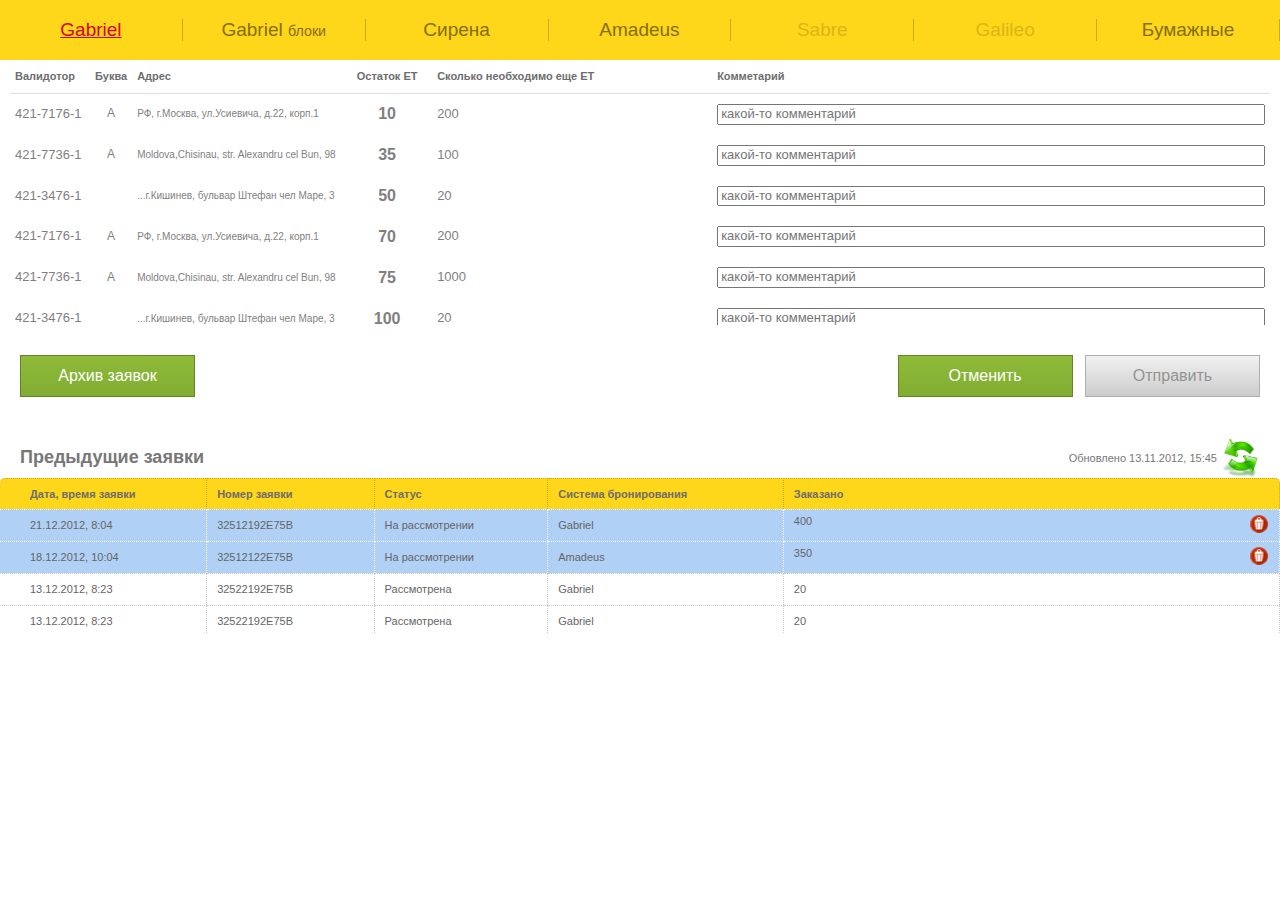
<file: Gabriel/index.html>
<!DOCTYPE html>
<html lang="en">
<head>
    <meta charset="UTF-8">
    <title>Gabriel</title>
    <link href="css/normalize.css" rel="stylesheet">
    <link href="css/gabrielStyle.css" rel="stylesheet">
</head>
<body>
<div class="menu-panel">
    <ul>
        <li class="active">
            <div>
                <a href="#">Gabriel</a>
            </div>
        </li>
        <li>
            <div>
                <a href="#">Gabriel <sub>блоки</sub></a>
            </div>
        </li>
        <li>
            <div>
                <a href="#">Сирена</a>
            </div>
        </li>
        <li>
            <div>
                <a href="#">Amadeus</a>
            </div>
        </li>
        <li class="dissabled">
            <div>
                <a href="#">Sabre</a>
            </div>
        </li>
        <li class="dissabled">
            <div>
                <a href="#">Galileo</a>
            </div>
        </li>
        <li>
            <div>
                <a href="#">Бумажные</a>
            </div>
        </li>
    </ul>
</div>
<div class="validator-table-wrapper">
    <table class="validator-table">
        <thead>
        <tr>
            <th class="validator-col">Валидотор</th>
            <th class="letter-col">Буква</th>
            <th class="address-col">Адрес</th>
            <th class="rest-col">Остаток ЕТ</th>
            <th class="request-col">Сколько необходимо еще ЕТ</th>
            <th class="comment-col">Комметарий</th>
        </tr>

        </thead>
        <tbody>
        <tr>
            <td class="validator-col">421-7176-1</td>
            <td class="letter-col">А</td>
            <td class="address-col">РФ, г.Москва, ул.Усиевича, д.22, корп.1</td>
            <td class="rest-col">10</td>
            <td class="request-col">200</td>
            <td class="comment-col">
                <input placeholder="какой-то комментарий" class="comment" type="text">
            </td>
        </tr>
        <tr>
            <td class="validator-col">421-7736-1</td>
            <td class="letter-col">А</td>
            <td class="address-col">Moldova,Chisinau, str. Alexandru cel Bun, 98</td>
            <td class="rest-col">35</td>
            <td class="request-col">100</td>
            <td class="comment-col">
                <input placeholder="какой-то комментарий" class="comment" type="text">
            </td>
        </tr>
        <tr>
            <td class="validator-col">421-3476-1</td>
            <td class="letter-col"></td>
            <td class="address-col">...г.Кишинев, бульвар Штефан чел Маре, 3</td>
            <td class="rest-col">50</td>
            <td class="request-col">20</td>
            <td class="comment-col">
                <input placeholder="какой-то комментарий" class="comment" type="text">
            </td>
        </tr>
        <tr>
            <td class="validator-col">421-7176-1</td>
            <td class="letter-col">А</td>
            <td class="address-col">РФ, г.Москва, ул.Усиевича, д.22, корп.1</td>
            <td class="rest-col">70</td>
            <td class="request-col">200</td>
            <td class="comment-col">
                <input placeholder="какой-то комментарий" class="comment" type="text">
            </td>
        </tr>
        <tr>
            <td class="validator-col">421-7736-1</td>
            <td class="letter-col">А</td>
            <td class="address-col">Moldova,Chisinau, str. Alexandru cel Bun, 98</td>
            <td class="rest-col">75</td>
            <td class="request-col">1000</td>
            <td class="comment-col">
                <input placeholder="какой-то комментарий" class="comment" type="text">
            </td>
        </tr>
        <tr>
            <td class="validator-col">421-3476-1</td>
            <td class="letter-col"></td>
            <td class="address-col">...г.Кишинев, бульвар Штефан чел Маре, 3</td>
            <td class="rest-col">100</td>
            <td class="request-col">20</td>
            <td class="comment-col">
                <input placeholder="какой-то комментарий" class="comment" type="text">
            </td>
        </tr>
        <tr>
            <td class="validator-col">421-7176-1</td>
            <td class="letter-col">А</td>
            <td class="address-col">РФ, г.Москва, ул.Усиевича, д.22, корп.1</td>
            <td class="rest-col">10</td>
            <td class="request-col">200</td>
            <td class="comment-col">
                <input placeholder="какой-то комментарий" class="comment" type="text">
            </td>
        </tr>
        <tr>
            <td class="validator-col">421-7736-1</td>
            <td class="letter-col">А</td>
            <td class="address-col">Moldova,Chisinau, str. Alexandru cel Bun, 98</td>
            <td class="rest-col">35</td>
            <td class="request-col">100</td>
            <td class="comment-col">
                <input placeholder="какой-то комментарий" class="comment" type="text">
            </td>
        </tr>
        <tr>
            <td class="validator-col">421-3476-1</td>
            <td class="letter-col"></td>
            <td class="address-col">...г.Кишинев, бульвар Штефан чел Маре, 3</td>
            <td class="rest-col">50</td>
            <td class="request-col">20</td>
            <td class="comment-col">
                <input placeholder="какой-то комментарий" class="comment" type="text">
            </td>
        </tr>
        <tr>
            <td class="validator-col">421-7176-1</td>
            <td class="letter-col">А</td>
            <td class="address-col">РФ, г.Москва, ул.Усиевича, д.22, корп.1</td>
            <td class="rest-col">70</td>
            <td class="request-col">200</td>
            <td class="comment-col">
                <input placeholder="какой-то комментарий" class="comment" type="text">
            </td>
        </tr>
        <tr>
            <td class="validator-col">421-7736-1</td>
            <td class="letter-col">А</td>
            <td class="address-col">Moldova,Chisinau, str. Alexandru cel Bun, 98</td>
            <td class="rest-col">75</td>
            <td class="request-col">1000</td>
            <td class="comment-col">
                <input placeholder="какой-то комментарий" class="comment" type="text">
            </td>
        </tr>
        <tr>
            <td class="validator-col">421-3476-1</td>
            <td class="letter-col"></td>
            <td class="address-col">...г.Кишинев, бульвар Штефан чел Маре, 3</td>
            <td class="rest-col">100</td>
            <td class="request-col">20</td>
            <td class="comment-col">
                <input placeholder="какой-то комментарий" class="comment" type="text">
            </td>
        </tr>
        </tbody>
    </table>
</div>
<div class="buttons-panel clear-fix">
    <div class="left-buttons">
        <button class="button" title="запросить из архива заявок">Архив заявок</button>
    </div>
    <div class="right-buttons">
        <button class="button" title="отменяет запрос">Отменить</button>
        <button class="button button-white" title="оформить заявку в БД">Отправить</button>
    </div>
</div>
<div class="request-panel clear-fix">
    <div class="left-part">
        Предыдущие заявки
    </div>
    <div class="refresh-button-part">
        <div id="update-refresh-time">
            Обновлено 13.11.2012, 15:45
        </div>
        <img class="refresh-icon" src="image/iconRefresh.png"/>
    </div>
</div>
<div class="request-table-div">
    <table class="request-table">
        <thead>
        <tr>
            <th class="date-order-col">Дата, время заявки</th>
            <th class="number-order-col">Номер заявки</th>
            <th class="status-col">Статус</th>
            <th class="system-book-col">Система бронирования</th>
            <th class="order-col">Заказано</th>
        </tr>
        </thead>
        <tbody>
        <tr class="selected">
            <td>21.12.2012, 8:04</td>
            <td class="numbers-order-col">32512192E75B</td>
            <td>На рассмотрении</td>
            <td>Gabriel</td>
            <td class="changed clear-fix">
                <div class="left-part">400</div>
                <div class="right-part"><img class="recycle-bin-icon" src="image/recycle_bin.png"></div>
            </td>
        </tr>
        <tr class="selected">
            <td>18.12.2012, 10:04</td>
            <td class="numbers-order-col">32512122E75B</td>
            <td>На рассмотрении</td>
            <td>Amadeus</td>
            <td class="changed clear-fix">
                <div class="left-part">350</div>
                <div class="right-part"><img class="recycle-bin-icon" src="image/recycle_bin.png"></div>
            </td>
        </tr>
        <tr>
            <td>13.12.2012, 8:23</td>
            <td class="numbers-order-col">32522192E75B</td>
            <td>Рассмотрена</td>
            <td>Gabriel</td>
            <td>
                <div class="left-part">20</div>
            </td>
        </tr>
        <tr>
            <td>13.12.2012, 8:23</td>
            <td class="numbers-order-col">32522192E75B</td>
            <td>Рассмотрена</td>
            <td>Gabriel</td>
            <td>
                <div class="left-part">20</div>
            </td>
        </tr>
        <tr>
            <td>13.12.2012, 8:23</td>
            <td class="numbers-order-col">32522192E75B</td>
            <td>Рассмотрена</td>
            <td>Gabriel</td>
            <td>
                <div class="left-part">20</div>
            </td>
        </tr>
        </tbody>
    </table>
</div>
</body>
</html>
</file>
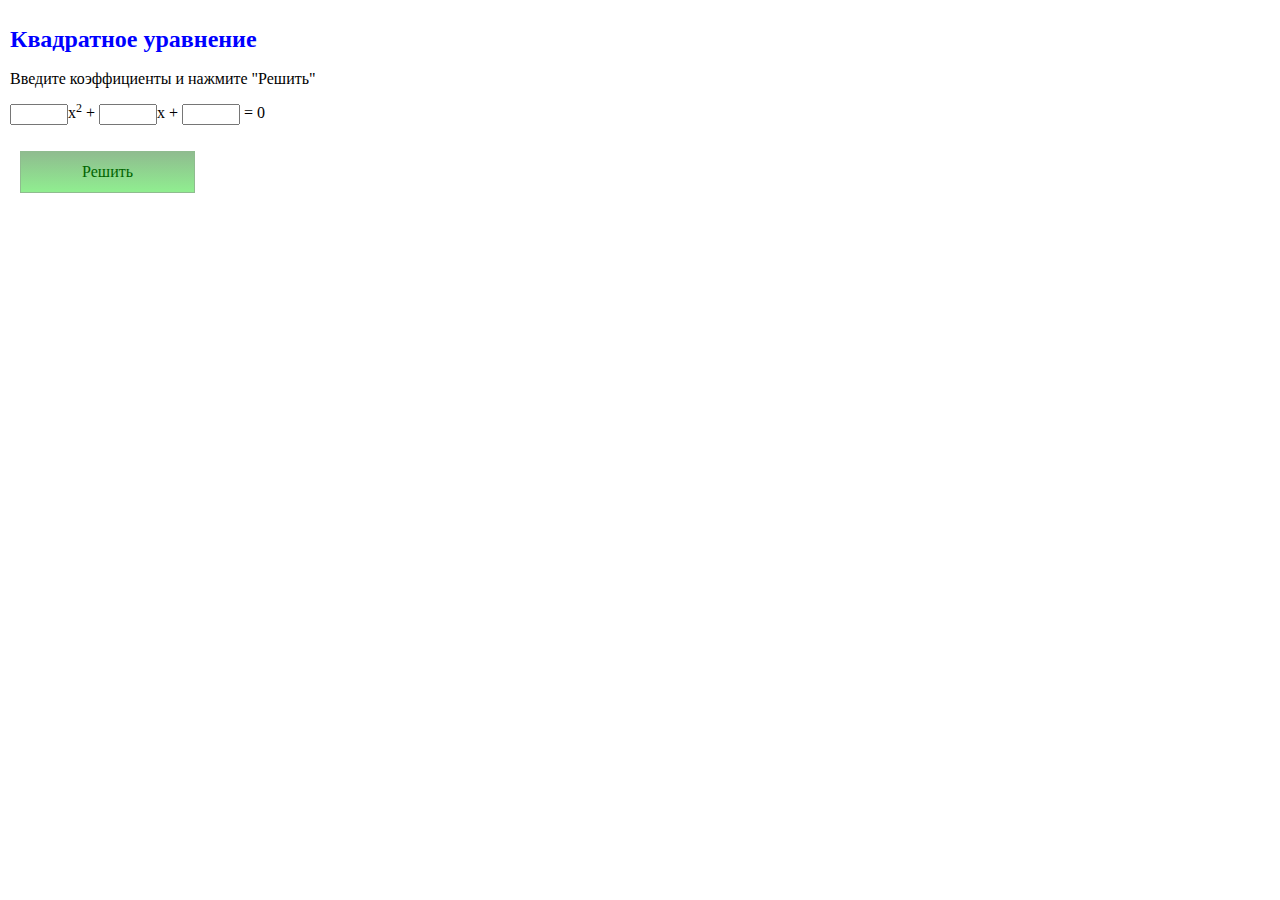
<file: QuadraticEquation/index.html>
<!DOCTYPE html>
<html lang="ru">
<head>
    <meta charset="UTF-8">
    <title>Квадратное уравнение</title>
    <link href="css/normalize.css" rel="stylesheet">
    <link href="css/style.css" rel="stylesheet">
</head>
<body>
<h1>Квадратное уравнение</h1>
<p>Введите коэффициенты и нажмите "Решить"</p>
<form>
    <span><label for="ka"></label><input id="ka" type="text"/>x<sup>2</sup> +</span>
    <span><label for="kb"></label><input id="kb" type="text"/>x + </span>
    <span><label for="kc"></label><input id="kc" type="text"/> = 0</span>
    <p>
        <button id="calculate-button" type="button">Решить</button>
    </p>
    <div id="result"></div>
</form>
<script src="script/quadratic.js"></script>
</body>
</html>
</file>
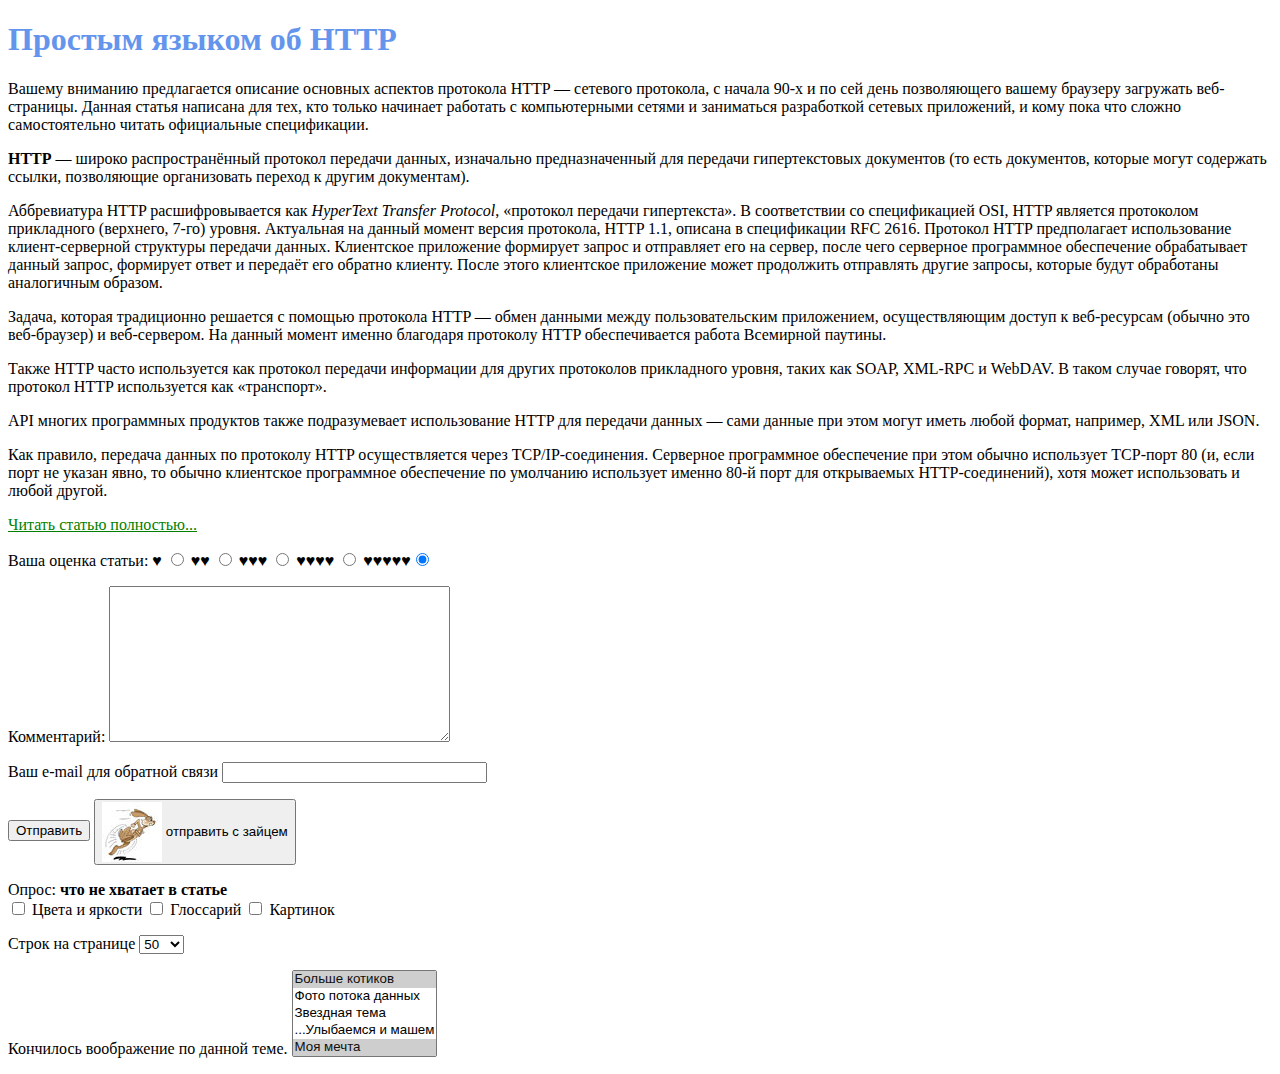
<file: IntroHtml/IntroHtmlTask1.html>
<!DOCTYPE html>
<html lang="en">
<head>
    <meta charset="UTF-8">
    <meta name="keywords" content="html,task web,Academ IT School">
    <title>Academ IT School: IntroHtml Задача 1</title>
</head>
<body>
<h1 style="color: cornflowerblue">Простым языком об HTTP</h1>
<p> Вашему вниманию предлагается описание основных аспектов протокола HTTP — сетевого протокола, с начала 90-х и по
    сей день позволяющего вашему браузеру загружать веб-страницы. Данная статья написана для тех, кто только
    начинает работать с компьютерными сетями и заниматься разработкой сетевых приложений, и кому пока что сложно
    самостоятельно читать официальные
    спецификации.
</p>
<p>
    <b>HTTP</b> — широко распространённый протокол передачи данных, изначально предназначенный для передачи
    гипертекстовых
    документов (то есть документов, которые могут содержать ссылки, позволяющие организовать переход к другим
    документам).
</p>
<p>
    Аббревиатура HTTP расшифровывается как <i>HyperText Transfer Protocol</i>, «протокол передачи гипертекста». В
    соответствии со спецификацией OSI, HTTP является протоколом прикладного (верхнего, 7-го) уровня. Актуальная на
    данный момент версия протокола, HTTP 1.1, описана в спецификации RFC 2616.
    Протокол HTTP предполагает использование клиент-серверной структуры передачи данных. Клиентское приложение
    формирует запрос и отправляет его на сервер, после чего серверное программное обеспечение обрабатывает данный
    запрос, формирует ответ и передаёт его обратно клиенту. После этого клиентское приложение может продолжить
    отправлять другие запросы, которые будут обработаны аналогичным образом.
</p>
<p>
    Задача, которая традиционно решается с помощью протокола HTTP — обмен данными между пользовательским
    приложением, осуществляющим доступ к веб-ресурсам (обычно это веб-браузер) и веб-сервером. На данный момент
    именно благодаря протоколу HTTP обеспечивается работа Всемирной паутины.
</p>
<p>
    Также HTTP часто используется как протокол передачи информации для других протоколов прикладного уровня, таких
    как SOAP, XML-RPC и WebDAV. В таком случае говорят, что протокол HTTP используется как «транспорт».
</p>
<p>
    API многих программных продуктов также подразумевает использование HTTP для передачи данных — сами данные при
    этом могут иметь любой формат, например, XML или JSON.
</p>
<p>
    Как правило, передача данных по протоколу HTTP осуществляется через TCP/IP-соединения. Серверное программное
    обеспечение при этом обычно использует TCP-порт 80 (и, если порт не указан явно, то обычно клиентское
    программное обеспечение по умолчанию использует именно 80-й порт для открываемых HTTP-соединений), хотя может
    использовать и любой другой.
</p>
<p><a href="https://habr.com/post/215117/" target="_blank" style="color: green">Читать статью полностью...</a></p>
<form>
    <p> Ваша оценка статьи:
        <label>
            ♥ <input type="radio" value="♥" name="addition"/>
        </label>
        <label>
            ♥♥ <input type="radio" value="♥♥" name="addition"/>
        </label>
        <label>
            ♥♥♥ <input type="radio" value="♥♥♥" name="addition"/>
        </label>
        <label>
            ♥♥♥♥ <input type="radio" value="♥♥♥♥" name="addition"/>
        </label>
        <label>
            ♥♥♥♥♥<input type="radio" value="♥♥♥♥♥" name="addition" checked="checked"/>
        </label>
    </p>
    <p>
        <label>
            Комментарий: <textarea id="description" rows="10" cols="40" name="description"> </textarea>
        </label>
    </p>
    <p>
        <label for="readerEmail">Ваш e-mail для обратной связи</label>
        <input type="text" id="readerEmail" size="30" name="readerEmail"/>
    </p>
    <p style="text-align: left">
        <button>Отправить</button>
        <button><img src="medium.jpg"
                     style="vertical-align: middle"> отправить с зайцем
        </button>
    </p>

    <p> Опрос: <strong>что не хватает в статье</strong> <br>
        <label>
            <input type="checkbox" id="colorPage"/> Цвета и яркости
        </label>
        <label>
            <input type="checkbox" id="glossary"/> Глоссарий
        </label>
        <label>
            <input type="checkbox" id="pictures"/> Картинок
        </label>

    </p>
    <p> Строк на странице
        <label>
            <select name="rowCount">
                <option disabled></option>
                <option value="10">10</option>
                <option value="50" selected>50</option>
                <option value="100">100</option>
            </select>
        </label>
    </p>
    <p>
        <label> Кончилось воображение по данной теме.
            <select multiple size="5" name="fantasies">
                <option value="cats" selected>Больше котиков</option>
                <option value="photoDate" name="">Фото потока данных</option>
                <option value="startTheme">Звездная тема</option>
                <option value="penguins">...Улыбаемся и машем</option>
                <option value="dreams" selected>Моя мечта</option>
            </select>
        </label>
    </p>
</form>
</body>
</html>
</file>
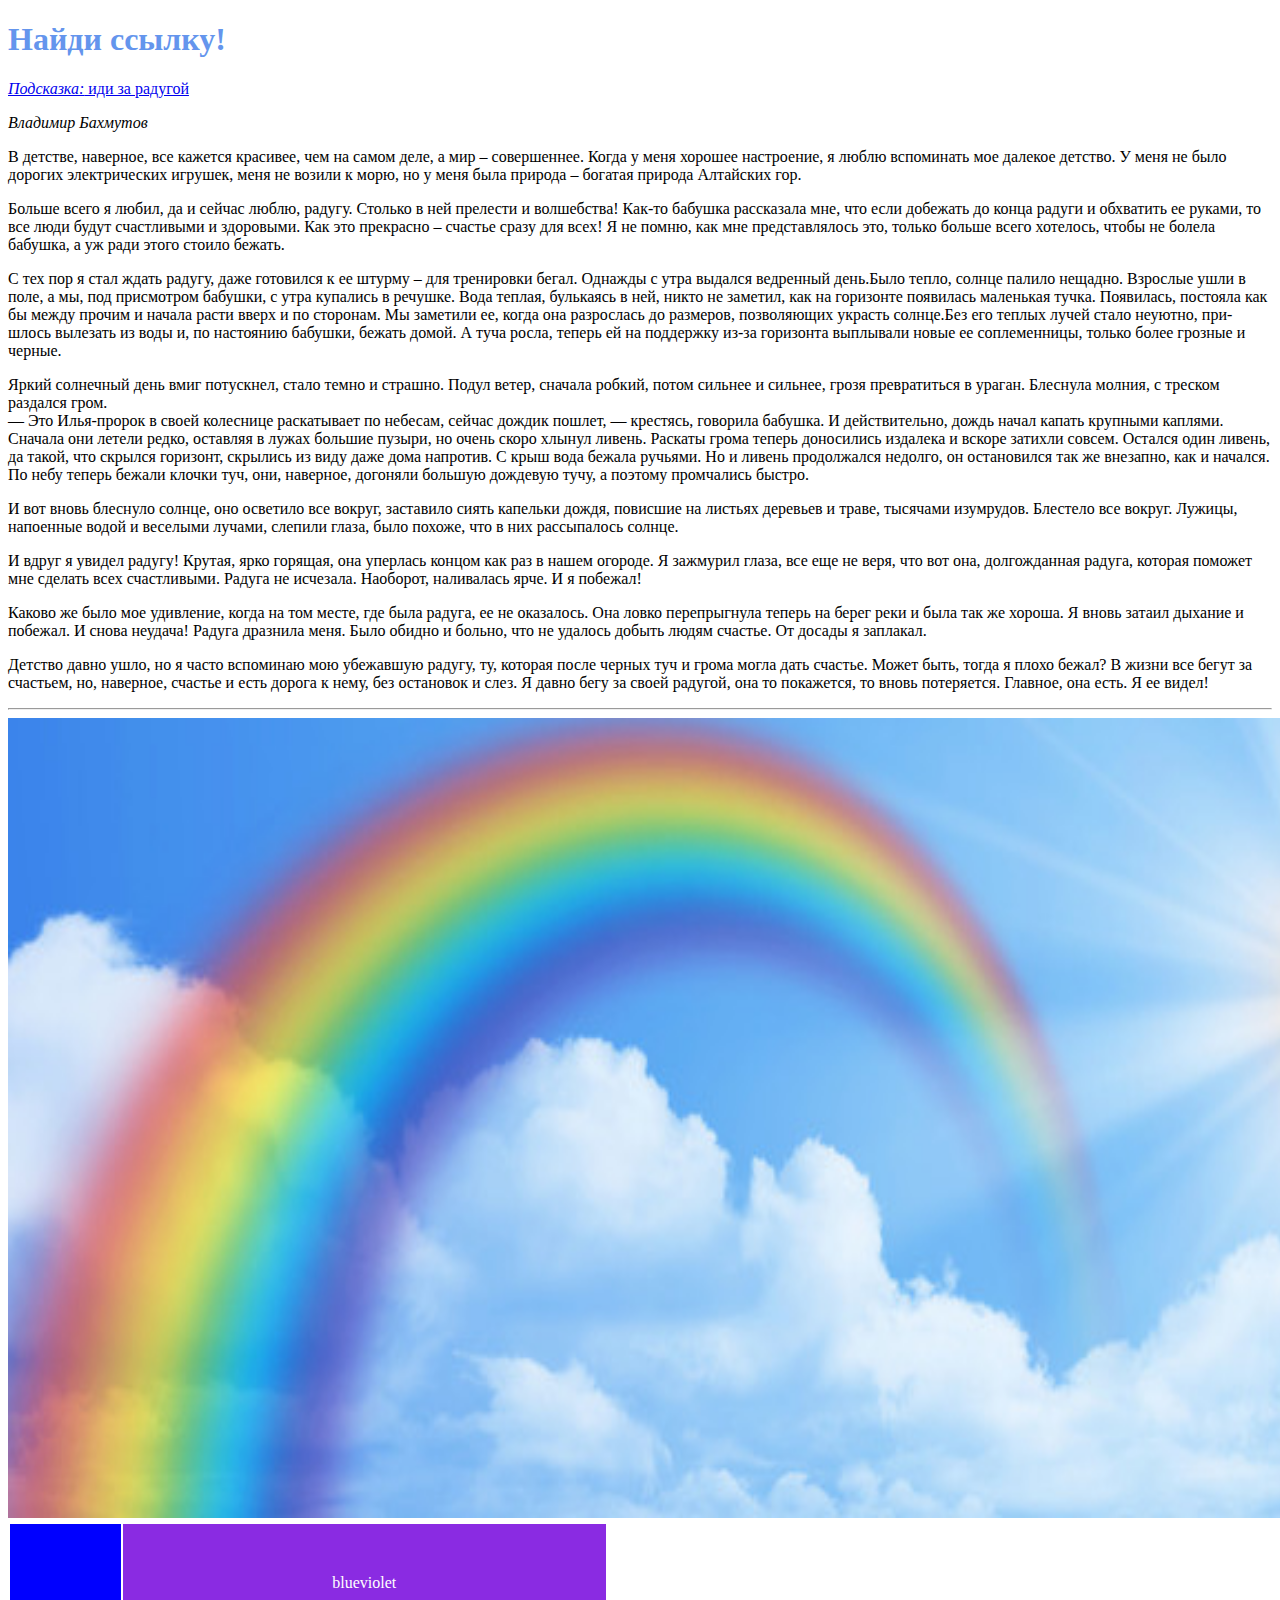
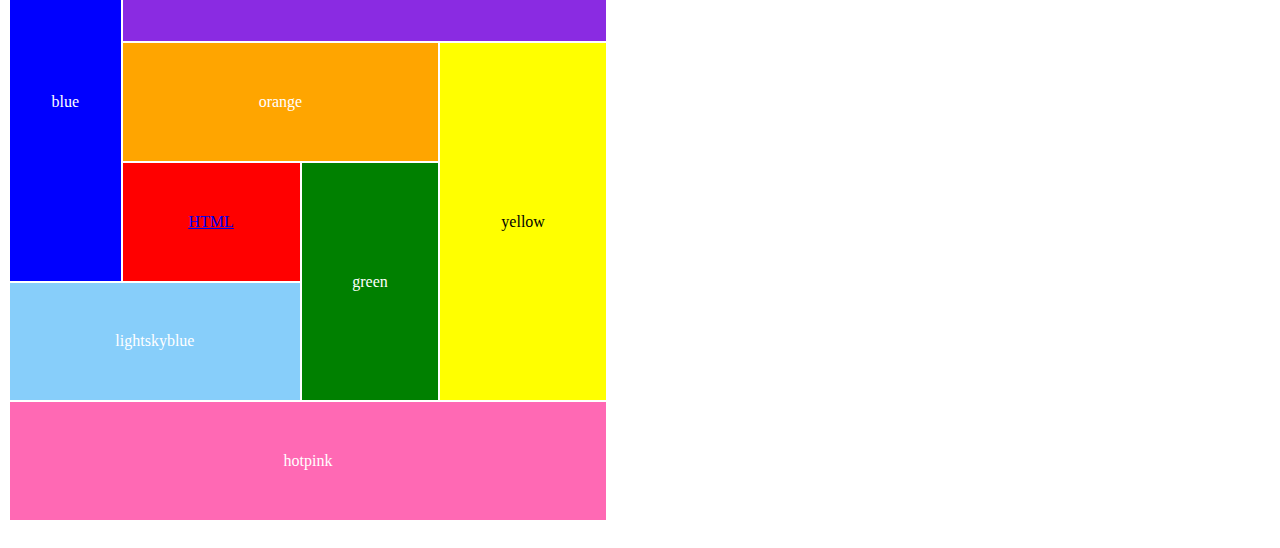
<file: IntroHtml/IntroHtmlTask2.html>
<!DOCTYPE html>
<html lang="ru">
<head>
    <meta charset="UTF-8">
    <title>Academ IT School: IntroHtml Задача 2</title>
</head>
<body>
<h1 style="color:cornflowerblue">Найди ссылку!</h1>
<p><a href="#myTable"><i>Подсказка:</i> иди за радугой</a></p>
<cite>Владимир Бахмутов</cite>
<p>В детстве, наверное, все кажется красивее, чем на самом деле, а мир – совершеннее. Когда у меня хорошее настроение, я
    люблю вспоминать мое далекое детство. У меня не было дорогих электрических игрушек, меня не возили к морю, но у меня
    была природа – богатая природа Алтайских гор.</p>

<p>Больше всего я любил, да и сейчас люблю, радугу. Столько в ней прелести и волшебства! Как-то бабушка рассказала мне,
    что если добежать до конца радуги и обхватить ее руками, то все люди будут счастливыми и здоровыми. Как это
    прекрасно – счастье сразу для всех! Я не помню, как мне представлялось это, только больше всего хотелось, чтобы не
    болела бабушка, а уж ради этого стоило бежать.</p>

<p>С тех пор я стал ждать радугу, даже готовился к ее штурму – для тренировки бегал. Однажды с утра выдался ведренный
    день.Было тепло, солнце палило нещадно. Взрослые ушли в поле, а мы, под присмотром бабушки, с утра купались в
    речушке. Вода теплая, булькаясь в ней, никто не заметил, как на горизонте появилась маленькая тучка. Появилась,
    постояла как бы между прочим и начала расти вверх и по сторонам. Мы заметили ее, когда она разрослась до размеров,
    позволяющих украсть солнце.Без его теплых лучей стало неуютно, при-шлось вылезать из воды и, по настоянию бабушки,
    бежать домой. А туча росла, теперь ей на поддержку из-за горизонта выплывали новые ее соплеменницы, только более
    грозные и
    черные.</p>

<p>Яркий солнечный день вмиг потускнел, стало темно и страшно. Подул ветер, сначала робкий, потом сильнее и сильнее,
    грозя превратиться в ураган. Блеснула молния, с треском раздался гром.<br> — Это Илья-пророк в своей колеснице
    раскатывает по небесам, сейчас дождик пошлет, — крестясь, говорила бабушка. И действительно, дождь начал капать
    крупными каплями. Сначала они летели редко, оставляя в лужах большие пузыри, но очень скоро хлынул ливень. Раскаты
    грома теперь доносились издалека и вскоре затихли совсем. Остался один ливень, да такой, что скрылся горизонт,
    скрылись из виду даже дома напротив. С крыш вода бежала ручьями. Но и ливень продолжался недолго, он остановился так
    же внезапно, как и начался. По небу теперь бежали клочки туч, они, наверное,
    догоняли большую дождевую тучу, а поэтому промчались быстро.</p>

<p>И вот вновь блеснуло солнце, оно осветило все вокруг, заставило сиять капельки дождя, повисшие на листьях деревьев и
    траве, тысячами изумрудов. Блестело все вокруг. Лужицы, напоенные водой и веселыми лучами, слепили глаза, было
    похоже, что в них рассыпалось солнце.</p>

<p>И вдруг я увидел радугу! Крутая, ярко горящая, она уперлась концом как раз в нашем огороде. Я зажмурил глаза, все еще
    не веря, что вот она, долгожданная радуга, которая поможет мне сделать всех счастливыми. Радуга не исчезала.
    Наоборот, наливалась ярче. И я побежал!</p>

<p>Каково же было мое удивление, когда на том месте, где была радуга, ее не оказалось. Она ловко перепрыгнула теперь на
    берег реки и была так же хороша. Я вновь затаил дыхание и побежал. И снова неудача! Радуга дразнила меня. Было
    обидно и больно, что не удалось добыть людям счастье. От досады я заплакал.</p>

<p>Детство давно ушло, но я часто вспоминаю мою убежавшую радугу, ту, которая после черных туч и грома могла дать
    счастье. Может быть, тогда я плохо бежал? В жизни все бегут за счастьем, но, наверное, счастье и есть дорога к нему,
    без остановок и слез. Я давно бегу за своей радугой, она то покажется, то вновь потеряется. Главное, она есть. Я ее
    видел!</p>
<hr/>
<img src="sky.jpg" style="width: 1600px;height: 800px">

<table id="myTable" style="width: 600px; height: 600px; color:white;">
    <caption style="caption-side: bottom">Радуга</caption>
    <tbody>
    <tr>
        <td rowspan="3" colspan="2" style="background-color: blue; text-align: center; vertical-align: center;">blue</td>
        <td colspan="3" style="background-color: blueviolet;vertical-align: center; text-align: center;">blueviolet</td>
    </tr>
    <tr>
        <td colspan="2" style="background-color: orange; text-align: center; vertical-align: center;">orange</td>
        <td rowspan="3" style="background-color: yellow;vertical-align: center; color:black;text-align: center;">yellow</td>
    </tr>
    <tr>
        <td style="background-color: red; text-align: center; vertical-align: center;"><a href="IntroHtmlTask1.html"><ins>HTML</ins></a></td><td colspan="1" rowspan="2" style="background-color: green;vertical-align: center; text-align: center;">green</td>
    </tr>
    <tr>
        <td colspan="3" style="background-color: lightskyblue; text-align: center; vertical-align: center;">lightskyblue</td>
    </tr>
    <tr>
        <td colspan="5" style="background-color: hotpink; text-align: center; vertical-align: center;">hotpink</td>
    </tr>
    </tbody>
</table>
</body>
</html>
</file>
<file: Gabriel/css/gabrielStyle.css>
/*
замечания
В целом всё очень хорошо, есть мелкие замечания.

1. Сейчас в шапке неактивные ссылки всё равно кликабельные

2. Размер шрифта сейчас всё же меньше, чем должен быть (-)

3. В текстовых полях сейчас не такие отступы от левого края (+-)

4. Неверное расстояние между кнопками (+)

5. При наведении на иконки-кнопки курсор должен превращаться в руку.(+)
И должен появляться title с описанием что кнопка делает -  откуда такое условие? (+)

6. Остаток ЕТ - у значений размер и цвет шрифта (или жирность) не такой (+)

7. Опечатка, должно быть "Валидатор" (+)

8. Тут есть такая обводка:    (+)
http://joxi.ru/eAO4a31CxxYM1r
Ее тоже надо сделать

*/

body {
    font-family: sans-serif;
}

/* Заголовок страницы - панель с меню */
.menu-panel ul {
    display: table;   /* поведение как таблица*/
    table-layout: fixed;
    width: 100%;
    margin: 0;
    padding: 0; /* отступ  */
    background-color: #FED61A;
    font-size: 19px;
}

.menu-panel li {
    display: table-cell;   /* поведение как ячейка таблицы*/
    height: 60px;
    vertical-align: middle;
    text-align: center;
}

.menu-panel sub {
    bottom: 0;
}

/* блоки в списках */
.menu-panel li > div {
    border-right: 1px solid #CBAB16;
}

/* ссылки*/
.menu-panel a {
    display: block;  /* изменяем поведение на блоки*/
    text-decoration: none;
    color: #846F0D;
    cursor: pointer; /*  изменяется курсор при наведении. вид указательный палец*/
}

.menu-panel a:hover {
    text-decoration: underline;
}

.menu-panel .dissabled a {
    text-decoration: none;
    cursor: default; /* вид курсора при наведения на элемент*/
    opacity: 0.3;
}

/* все ссылки, которые активны на понели меню*/
.menu-panel .active a {
    text-decoration: underline;
    color: #D50308;
}

* {
    box-sizing: border-box;
}

/* Конек блока: Заголовок страницы - панель с меню */
/* таблица Валидаторов */
.validator-table-wrapper {
    overflow-y: auto; /* задаем автоматически отображение прокрутки если таблица не входит полностью */
    max-height: 265px;
    padding: 0 10px;
}

.validator-table {
    width: 100%;
    border-spacing: 0;
    color: #7F7F7F;
}

.validator-table > thead > tr {
    font-size: 11px;
    color: #6D6D6D;
}

.validator-table > thead th {
    border-bottom: 1px solid #DDDDDD;
}

.validator-table th,
.validator-table td {
    padding: 10px 5px;
}

.validator-table > tbody > tr {
    font-size: 13px;
}

.validator-table .validator-col {
    width: 80px;
    text-align: left;
}

.validator-table .letter-col {
    width: 40px;
    text-align: center;
}

.validator-table > tbody .letter-col {
    font-size: 12px;
}

.validator-table .address-col {
    width: 210px;
    text-align: left;
}

.validator-table > tbody .address-col {
    font-size: 10px;
}

.validator-table .rest-col {
    width: 90px;
    text-align: center;
}

.validator-table > tbody .rest-col {
    font-weight: bold;
    font-size: 16px;
}

.validator-table .request-col {
    width: 280px;
    text-align: left;
}

.validator-table .comment-col {
    text-align: left;
}

.validator-table .comment-col input {
    width: 100%;
}

/* Конек блока: таблица Валидаторов */
/* панель кнопок */
.buttons-panel {
    padding: 30px 20px;
}

.clear-fix:after {
    content: '';
    display: table;
    clear: both;
}

.buttons-panel .left-buttons {
    float: left;
}

.buttons-panel .right-buttons {
    float: right;
}

.right-buttons .button-white {

}

.button {
    width: 175px;
    height: 42px;
    background: linear-gradient(to top, #80AD32, #8FBB3A);
    border: 1px solid #648428; /* рамка*/
    color: #ffff;
    cursor: pointer; /*  изменяется курсор при наведении. вид указательный палец*/
    outline: none;
}


/* кнопка, если на нее навели курсор мыши.ь hover*/
.button:hover {
    background: linear-gradient(to top, #80AD32, #C3DA94);
}

.button.button-white:hover {
    background: linear-gradient(to top, #AEAFAF, #FFFFFF);
}

.button.button-white {
    background: linear-gradient(to top, #CCCCCC, #F1F1F1);
    border: 1px solid #AEAFAF; /* рамка*/
    color: #939393;
    margin-left: 8px; /* задает внешние отступы элемента до соседних элементов.  */
}

/* Конек блока: панель кнопок */
/* панель для запроса заявок */

.request-panel {
    margin-top: 10px; /* задает внешние отступы элемента — отступы от внешней границы элемента до границ родительского элемента или до соседних элементов.*/
    line-height: 40px;
    padding: 0 20px;
    color: #777777;
}

.request-panel .left-part {
    float: left;
    font-size: 18px;
    font-weight: bold;
}

.request-panel .refresh-button-part {
    float: right;
    font-size: 11px;
}

.request-panel .refresh-button-part > * {
    display: inline-block; /* делаем как линию блоков */
    vertical-align: middle;
}

.refresh-icon {
    width: 40px;
}

/* Конек блока: панель для запроса заявок */
/* таблиза заявок */
.request-table-div {
    overflow-y: auto; /* задаем автоматически отображение прокрутки если таблица не входит полностью */
    max-height: 155px;
}

.request-table {
    width: 100%;
    border-spacing: 0;
    color: #656565;
}

/* в блоке с классом request-table дочерним злементам головы таблицы к заголовкам*/

.request-table > thead > tr {
    color: #6D6D6D;
}

/* в блоке с классом request-table дочерним злементам головы таблицы к элементам заголовка*/
.request-table > thead th {
    height: 31px; /* ширина */
    background-color: #FED61A; /* цвет фон, закраска ячейки */
    border-top: 1px dotted #C9AA13; /* верхняя граница таблицы; толщина стиль(пунктир) цвет */
    border-right: 1px dotted #C9AA13; /* правая граница таблицы; толщина стиль(пунктир) цвет */
    text-align: left; /* позиция текста */
}

.date-order-col {
    border-top-left-radius: 5px; /* отмечаем закругления вверхнего края слева у первого столбца (в заголовке) */

}

.order-col {
    border-top-right-radius: 5px;
}

.request-table th,
.request-table td {
    padding: 3px 10px; /* отступы от границ */
    font-size: 11px; /* размер шрифта*/
}

.request-table th:nth-child(1),
.request-table td:nth-child(1) {
    padding: 0 30px; /* отступы от границ */
}

.request-table tbody {
    text-align: left;
}

.request-table tbody td {
    height: 32px; /* высота строки*/
    border-right: 1px dotted #C9CACA;
    border-top: 1px dotted #C9CACA;
}

.request-table .selected > * {
    background-color: #B1D0F5;
    border-top: 1px dotted white;
    border-right: 1px dotted white;
}

.request-table .date-order-col {
    width: 167px;
}

.request-table .number-order-col {
    width: 135px;
}

.request-table .status-col {
    width: 140px;
}

.request-table .system-book-col {
    width: 190px;
}

.request-table .order-col {
    width: 400px;
}

.request-table .left-part {
    float: left;
}

.request-table .right-part {
    float: right;
}

.recycle-bin-icon {
    width: 20px;
}

/* Конек блока: таблиза заявок */
</file>
<file: QuadraticEquation/css/style.css>
body {
    font-size: 16px;
    padding: 10px;
}

h1 {
    font-size: 24px;
    color: blue;
}

.sup {
    font-size: 10px;
}

input {
    font-size: 13px;
    width: 50px;
}

#calculate-button:hover {
    background: linear-gradient(to top, lightgreen, mediumspringgreen);
}

#calculate-button {
    margin: 10px;
    width: 175px;
    height: 42px;
    background: linear-gradient(to top, lightgreen,darkseagreen);
    border: 1px solid darkseagreen; /* рамка*/
    color: darkgreen;
    cursor: pointer;
}
em {
    font-style: italic;
}
</file>
